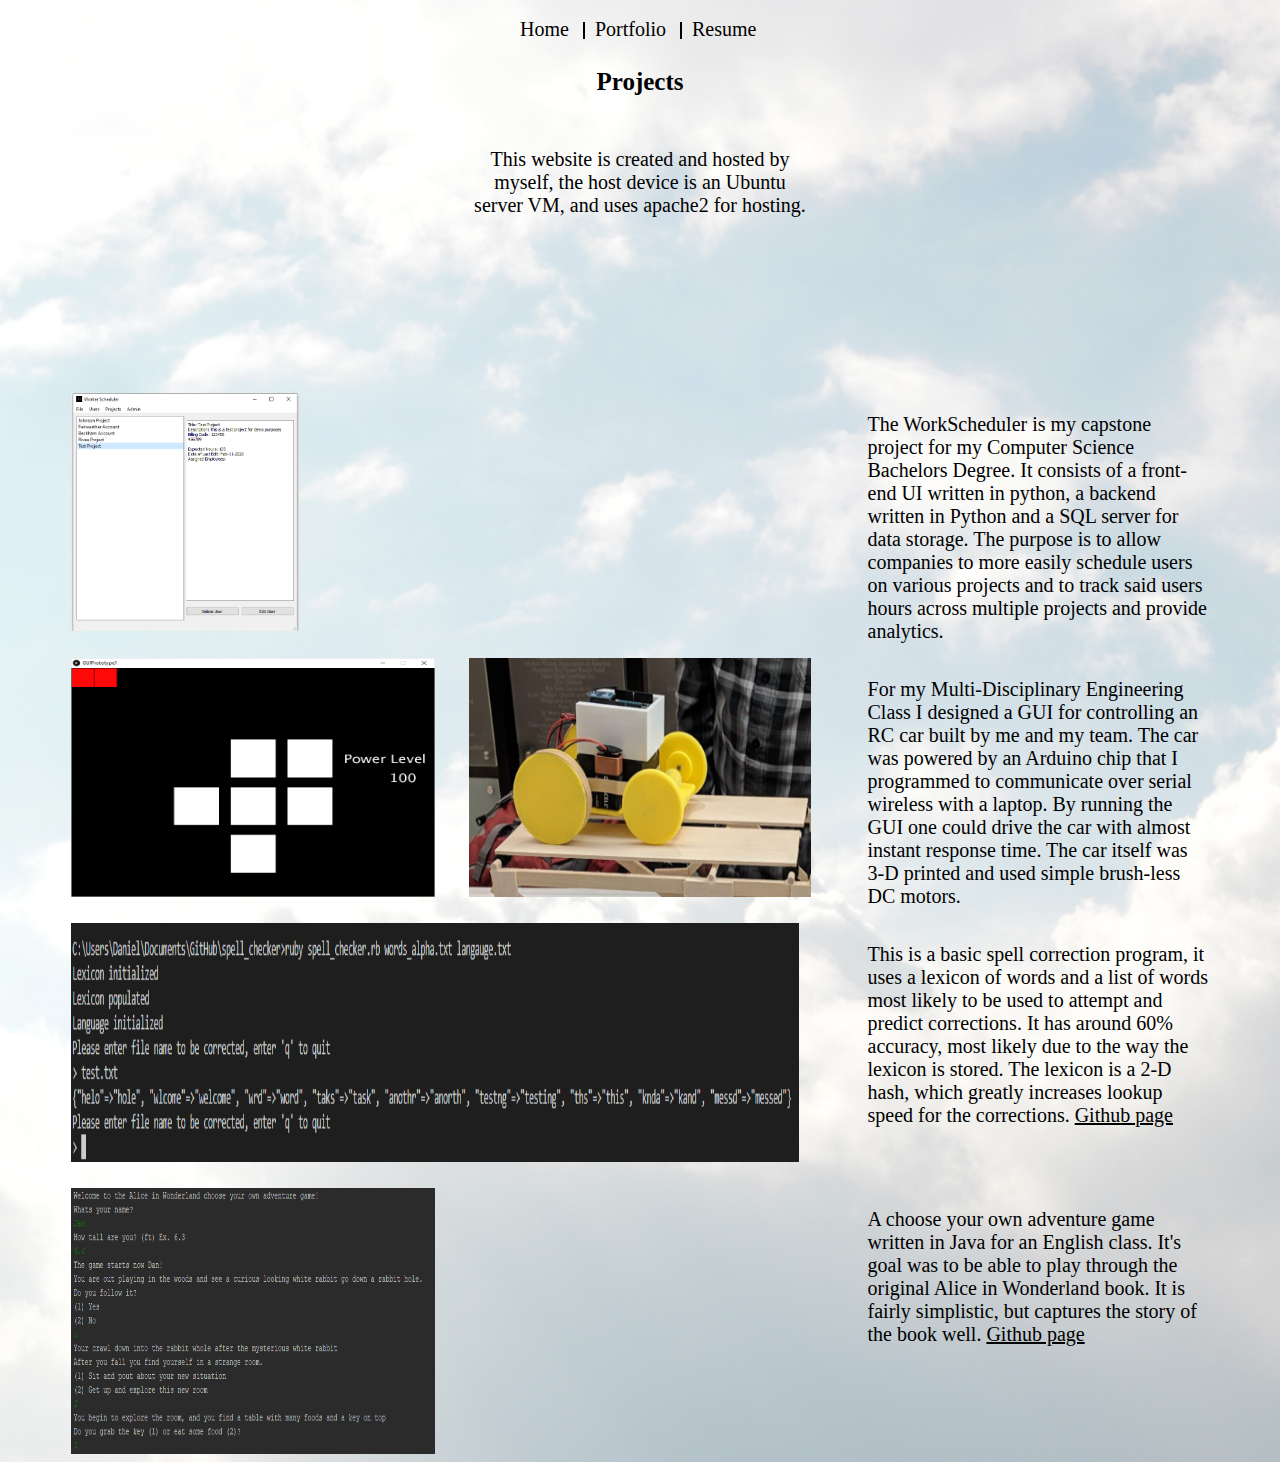
<file: public_html/html/portfolio.html>
<html>
	<title>Portfolio</title>
	
	<head>
		<link rel="stylesheet" href="../css/global.css" type="text/css"> 
		<link rel="stylesheet" href="../css/portfolio.css" type="text/css">
	</head>
	
	<body>
		<!--Menu Div-->
		<div id="container">
			<div id="header">
				<ul class="menu" id="nav">
					<li class="menu-item">
						<a href="../index.html" class="menu-link">Home</a>
					</li>
					<li class="menu-item">
						<a href="portfolio.html" class="menu-link">Portfolio</a>
					</li>
					<li class="menu-item" id="leftItem">
						<a href="resume.html" class="menu-link">Resume</a>
					</li>
				</ul>
			</div>
		</div>
		<!--Meat of page-->
		<div id="outer">
			<div id="inner">
			<h2 id="heading">Projects</h2>
			<!--First Item-->
				<div class="display">
					<div class="display_text_only">
						<p class="display_para" id="web_desc">
							This website is created and hosted by myself, the host device is an Ubuntu server VM, and uses apache2 for hosting.
						</p>
					</div>
				</div>
			<!--Second Item-->
				<div class="display">
					<div class="WS_image">
						<img src="../images/newProjectAdded.png" alt="UI of the WorkScheduler" class="display_image">
					</div>
					<div class="display_text">
						<p class="display_para">
							The WorkScheduler is my capstone project for my Computer Science Bachelors Degree.  It consists of a front-end UI written in python,
							a backend written in Python and a SQL server for data storage.  The purpose is to allow companies to more easily schedule users on various projects
							and to track said users hours across multiple projects and provide analytics. 
						</p>
					</div>
				</div>
			<!--Third Item-->
				<div class="display">
					<div class="image">
						<img src="../images/GUIImage.png" alt="A picture of the GUI for the RC car" class="display_image">
					</div>
					<div class="display_text" id="third_item">
						<p class="display_para">
							For my Multi-Disciplinary Engineering Class I designed a GUI for controlling an RC car built by me and my team.  
							The car was powered by an Arduino chip that I programmed to communicate over serial wireless with a laptop.  By
							running the GUI one could drive the car with almost instant response time.  The car itself was 3-D printed and used 
							simple brush-less DC motors.
						</p>
					</div>
					<div class="center_image">
						<img src="../images/car.png" alt="A picture of the car" class="display_image" id="middle_image">
					</div>
				</div>
			<!--Fourth Item-->
				<div class="display">
					<div class="image_single">
						<img src="../images/spellchecker.png" alt="A picture of the the output from the spellchecker program" class="display_image">
					</div>
					<div class="display_text">
						<p class="display_para">
							This is a basic spell correction program, it uses a lexicon of words and a list of words most likely to be used to attempt and predict corrections.
							It has around 60% accuracy, most likely due to the way the lexicon is stored.  The lexicon is a 2-D hash, which greatly increases lookup speed for the 
							corrections.
							<a href="https://github.com/DanielBachler/spell_checker" class="display_para">Github page</a>
						</p>
					</div>
				</div>
			</div>
			<!--Fifth Item-->
				<div class="display">
					<div class="image_single_tall">
						<img src="../images/aawgame.png" alt="A picture of the the output from the Alice in Wonderland choose your own adventure game" class="display_image">
					</div>
					<div class="display_text">
						<p class="display_para">
							A choose your own adventure game written in Java for an English class.  It's goal was to be able to play through the original Alice in Wonderland book.
							It is fairly simplistic, but captures the story of the book well.
							<a href="https://github.com/DanielBachler/AAW-Adventure-Game" class="display_para">Github page</a>
						</p>
					</div>
				</div>
			</div>
		</div>
	</body>
</html>
</file>
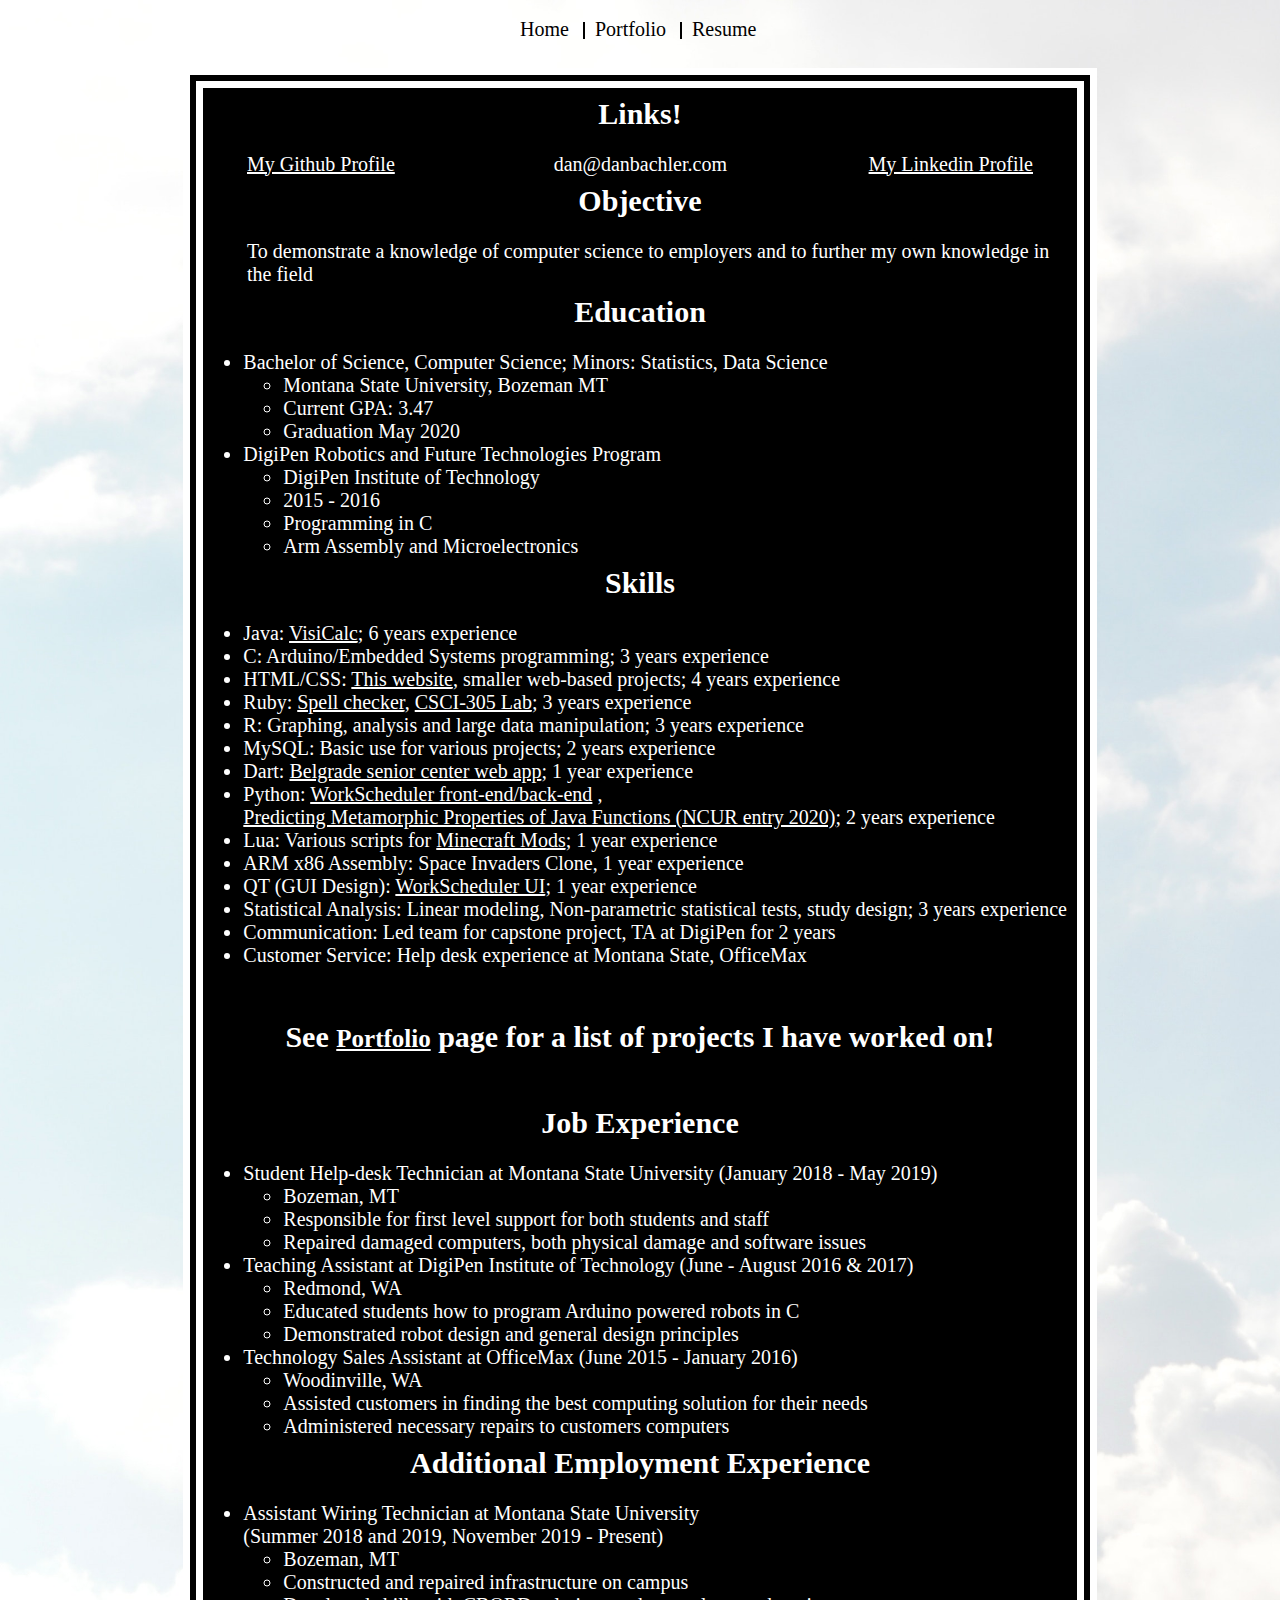
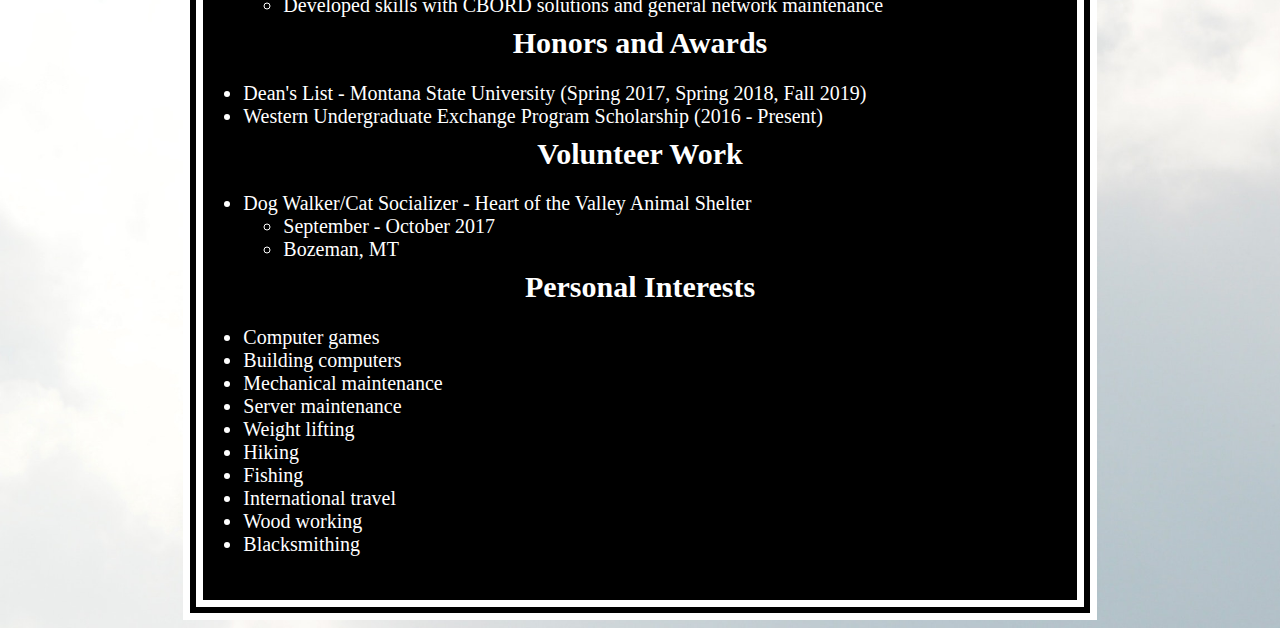
<file: public_html/html/resume.html>
<html>
	<title>Resume</title>
	
	<head>
		<link rel="stylesheet" href="../css/global.css" type="text/css">
		<link rel="stylesheet" href="../css/resume.css" type="text/css">
	</head>
	
	<body>
		<!--Menu Div-->
		<div id="container">
			<div id="header">
				<ul class="menu" id="nav">
					<li class="menu-item">
						<a href="../index.html" class="menu-link">Home</a>
					</li>
					<li class="menu-item">
						<a href="portfolio.html" class="menu-link">Portfolio</a>
					</li>
					<li class="menu-item" id="leftItem">
						<a href="resume.html" class="menu-link">Resume</a>
					</li>
				</ul>
			</div>
		</div>
		<!--Meat of page-->
		<div id="outer">
			<div id="inner">
				<div id="inner_inner">
					
					<!--Links-->
					<h2 class="header">Links!</h2>
					<div class="container">
						<!-- github -->
						<div class="lefty">
							<a href="https://github.com/DanielBachler" id="account_link">My Github Profile</a>
						</div>
						<!-- Contact -->
						<div class="contact">
							<p class="paragraph" id="contact_p">dan@danbachler.com</p>
						</div>
						<!-- linkedin -->
						<div class="righty">
							<a href="https://www.linkedin.com/in/danbachler/" id="account_link">My Linkedin Profile</a>
						</div>
					</div>			
					
					<!--Objective-->
					<h2 class="header">Objective</h2>
					<p class="paragraph">To demonstrate a knowledge of computer science to employers and to further my own knowledge in the field</p>
					
					<!--Education-->
					<h2 class="header">Education</h2>
					<ul class="list">
						<li>Bachelor of Science, Computer Science; Minors: Statistics, Data Science</li>
						<ul class="list">
							<li>Montana State University, Bozeman MT</li>
							<li>Current GPA: 3.47</li>
							<li>Graduation May 2020</li>
						</ul>
						<li>DigiPen Robotics and Future Technologies Program</li>
						<ul class="list">
							<li>DigiPen Institute of Technology</li>
							<li>2015 - 2016</li>
							<li>Programming in C</li>
							<li>Arm Assembly and Microelectronics</li>
						</ul>
					</ul>
					
					<!-- Skills -->
					<h2 class="header">Skills</h2>
          <!--List of skills with examples-->
          <ul class="list">
            <li>Java: <a href = "https://github.com/DanielBachler/VisiCalc" id = "skills_link">VisiCalc</a>; 6 years experience</li>
            <li>C: Arduino/Embedded Systems programming; 3 years experience</li>
            <li>HTML/CSS: <a href = "https://github.com/DanielBachler/personal-website" id = "skills_link">This website</a>, smaller web-based projects; 4 years experience</li>
            <li>Ruby: <a href = "https://github.com/DanielBachler/spell_checker" id = "skills_link">Spell checker</a>,
            <a href = "https://github.com/DanielBachler/csci305-ruby-lab" id = "skills_link">CSCI-305 Lab</a>; 3 years experience</li>
            <li>R: Graphing, analysis and large data manipulation; 3 years experience</li>
            <li>MySQL: Basic use for various projects; 2 years experience</li>
            <li>Dart: <a href = "https://github.com/SpencerCornish/ESOF-423-Belgrade-Senior-Center" id = "skills_link">Belgrade senior center web app</a>; 1 year experience</li>
            <li>Python: <a href = "https://github.com/DanielBachler/WorkerScheduler" id = "skills_link">WorkScheduler front-end/back-end</a>
            ,<br><a href = "https://github.com/KyleWebster1/PredictingMetamorphicProperties" id = "skills_link">
            Predicting Metamorphic Properties of Java Functions (NCUR entry 2020)</a>; 2 years experience</li>
            <li>Lua: Various scripts for <a href = "https://github.com/DanielBachler/OpenComputers" id = "skills_link">
            Minecraft Mods</a>; 1 year experience</li>
            <li>ARM x86 Assembly: Space Invaders Clone, 1 year experience</li>
            <li>QT (GUI Design): <a href = "https://github.com/DanielBachler/WorkerScheduler" id = "skills_link">WorkScheduler UI</a>; 1 year experience</li>
            <li>Statistical Analysis: Linear modeling, Non-parametric statistical tests, study design; 3 years experience</li>
            <li>Communication: Led team for capstone project, TA at DigiPen for 2 years</li>
            <li>Customer Service: Help desk experience at Montana State, OfficeMax</li>
          </ul>
					
					<!-- Portfolio link -->
					<h2 class="header" id="bright">See <a href="portfolio.html" id="portfolio_link">Portfolio</a> page for a list of projects I have worked on!</h2>
					
					<!--Relevant Work Experience-->
					<h2 class="header">Job Experience</h2>
					<ul class="list">
						<li>Student Help-desk Technician at Montana State University (January 2018 - May 2019)</li>
						<ul class="list">
							<li>Bozeman, MT</li>
							<li>Responsible for first level support for both students and staff</li>
							<li>Repaired damaged computers, both physical damage and software issues</li>
						</ul>
						<li>Teaching Assistant at DigiPen Institute of Technology (June - August 2016 & 2017)</li>
						<ul class="list">
							<li>Redmond, WA</li>
							<li>Educated students how to program Arduino powered robots in C</li>
							<li>Demonstrated robot design and general design principles</li>
						</ul>
						<li>Technology Sales Assistant at OfficeMax (June 2015 - January 2016)</li>
						<ul class="list">
							<li>Woodinville, WA</li>
							<li>Assisted customers in finding the best computing solution for their needs</li>
							<li>Administered necessary repairs to customers computers</li>
						</ul>					
					</ul>
					
					<!-- Additional Employment Experience -->
					<h2 class="header">Additional Employment Experience</h2>
					<ul class="list">
						<li>Assistant Wiring Technician at Montana State University <br>(Summer 2018 and 2019, November 2019 - Present)</li>
						<ul class="list">
							<li>Bozeman, MT</li>
							<li>Constructed and repaired infrastructure on campus</li>
							<li>Developed skills with CBORD solutions and general network maintenance</li>
						</ul>
					</ul>
					
					<!-- Honors/Awards -->
					<h2 class="header">Honors and Awards</h2>
					<ul class="list">
						<li>Dean's List - Montana State University (Spring 2017, Spring 2018, Fall 2019)</li>
						<li>Western Undergraduate Exchange Program Scholarship (2016 - Present)</li>
					</ul>
					<!-- Volunteer Work -->
					<h2 class="header">Volunteer Work</h2>
					<ul class="list">
						<li>Dog Walker/Cat Socializer - Heart of the Valley Animal Shelter</li>
						<ul class="list">
							<li>September - October 2017</li>
							<li>Bozeman, MT</li>
						</ul>
					</ul>
					<!-- Personal Interests -->
					<h2 class="header">Personal Interests</h2>
					<ul class="list" id="bottom">
						<li>Computer games</li>
						<li>Building computers</li>
						<li>Mechanical maintenance</li>
						<li>Server maintenance</li>
						<li>Weight lifting</li>
						<li>Hiking</li>
						<li>Fishing</li>
						<li>International travel</li>
            <li>Wood working</li>
            <li>Blacksmithing</li>
					</ul>
				</div>
			</div>
		</div>
	</body>
</html>
</file>
<file: public_html/css/global.css>
.menu-item {
	border-right: 2px;
	border-right-color: black;
	border-right-style: solid;
	word-spacing: 0px;
	display: inline;
	padding-left: 10px;
	padding-right: 10px;
	/*text-shadow: -2px 0 black, 0 2px black, 2px 0 black, 0 -2px black;*/
}

.menu {
	width: 300px;
	height: 50px;
	margin: auto;
	display: block;	
	word-spacing: 20px;
	padding-top: 10px;
}

.menu-link {
	color: black;
	font-size: 20px;
}

#leftItem {
	border-right: 0px;
	font-size: 20px;
}

#header {
	
}

#container {
	width: 1024	px;
	margin:auto;
}

#nav a{
	color: black;
	text-decoration: none;
}

#nav a:hover {
	background-color: black;
	color: white;
	text-shadow: none;
}

body {
	/*background-image: url(../images/background.jpg);
	background-size: cover;*/
	min-width:300px;
}
</file>
<file: public_html/css/portfolio.css>
body {
	background-image: url(../images/clouds.jpg);
	background-size: cover;
}

/*Divs for dividing up the page*/
.display {
	width:90%;
	height:30%;
	display:inline-block;
}

.image {
	width:32%;
	height:90%;
	background-color:black;
	float:left;
	margin:auto;
}

.image_single_tall {
	width:32%;
	height:100%;
	background-color:black;
	float:left;
	margin:auto;
}

.image_single {
	width:64%;
	height:90%;
	background-color:black;
	float:left;
	margin:auto;
}

.display_text {
	width:30%;
	height:90%;
	float:right;
	margin: auto;
	padding:auto;
}

.display_text_only {
	width:30%;
	height:90%;
	float:center;
	margin: auto;
	padding:auto;
}

.center_image {
	width:30%;
	height:90%;
	background-color:black;
	margin:0 auto;
}

/*Items that populate divs*/
.display_image {
	width:100%;
	height:100%;
}

.display_para {
	font-size: 20px;
	color: black;
    /*text-shadow: -1px 0 black, 0 1px black, 1px 0 black, 0 -1px black;*/
	text-align:left;
}

/*Items on page*/
#heading {
	color: black;
	/*text-shadow: -2px 0 black, 0 2px black, 2px 0 black, 0 -2px black;*/
	margin: auto;
	font-size: 25px;
	padding-bottom: 2.5%;
}

#web_desc {
	text-align:center;
}

#third_item {
	text-align:left;
}

#outer {
	text-align: center;
}

#inner {
	display: inline-block;
}

#middle_image {
	margin-right:0px;
	padding-right:0px;
}

.WS_image {
	width:20%;
	height:90%;
	/*background-color:black;*/
	float:left;
	margin:auto;
}
</file>
<file: public_html/css/resume.css>
.paragraph {
	color: white;
	text-shadow: -2px 0 black, 0 2px black, 2px 0 black, 0 -2px black;
	margin: auto;
	font-size: 20px;
	text-align:left;
	padding-left: 5%;
}

.righty {
	float: right;
	display:inline-block;
}

.lefty {
	float: left;
	display:inline-block;
}

.list {
	color: white;
	text-shadow: -2px 0 black, 0 2px black, 2px 0 black, 0 -2px black;
	margin: auto;
	font-size: 20px;
	text-align:left;
}

.header {
	color: white;
	text-shadow: -2px 0 black, 0 2px black, 2px 0 black, 0 -2px black;
	margin: auto;
	font-size: 30px;
	padding-top:1%;
	padding-bottom: 2.5%;
}

.container {
	display: inline-block;
	width: 90%;
	margin: auto;
	padding: auto;
}

.contact {
	display:inline-block;
}

#contact_p {
	font-size:20px;
	margin:auto;
	padding:auto;
	float:center;
	text-align:center;
}

#bottom {
	padding-bottom:5%;
}

#bright {
  text-shadow: -1px 0 black, 0 1px black, 1px 0 black, 0 -1px black;
  margin-top:5%;
  margin-bottom:2.5%;
}

#account_link {
	color: white;
	text-shadow: -1px 0 black, 0 1px black, 1px 0 black, 0 -1px black;
	margin: auto;
	font-size: 20px;
	text-align:center;
}

#account_link:hover {
  color: black;
  text-shadow: none;
  background-color: white;
  text-align:center;
}

#portfolio_link {
	color: white;
	text-shadow: -1px 0 black, 0 1px black, 1px 0 black, 0 -1px black;
	margin: auto;
	font-size: 25px;
	text-align:left;
}

#portfolio_link:hover { 
	color: black;
	text-shadow: none;
	background-color: white;
}

#skills_link {
	color: white;
	text-shadow: -1px 0 black, 0 1px black, 1px 0 black, 0 -1px black;
	margin: auto;
	/*font-size: 25px;*/
	text-align:left;
}

#skills_link:hover { 
	color: black;
	text-shadow: none;
	background-color: white;
}

#outer {
	text-align: center;
}

#inner {
	display: inline-block;
	background-color: black;
	width:40%
	border: 20px double white;
}

#inner_inner {
	display: inline-block;
	border: 20px double white;
}

body {
	background-image: url(../images/clouds.jpg);
	background-size: cover;
}
</file>
